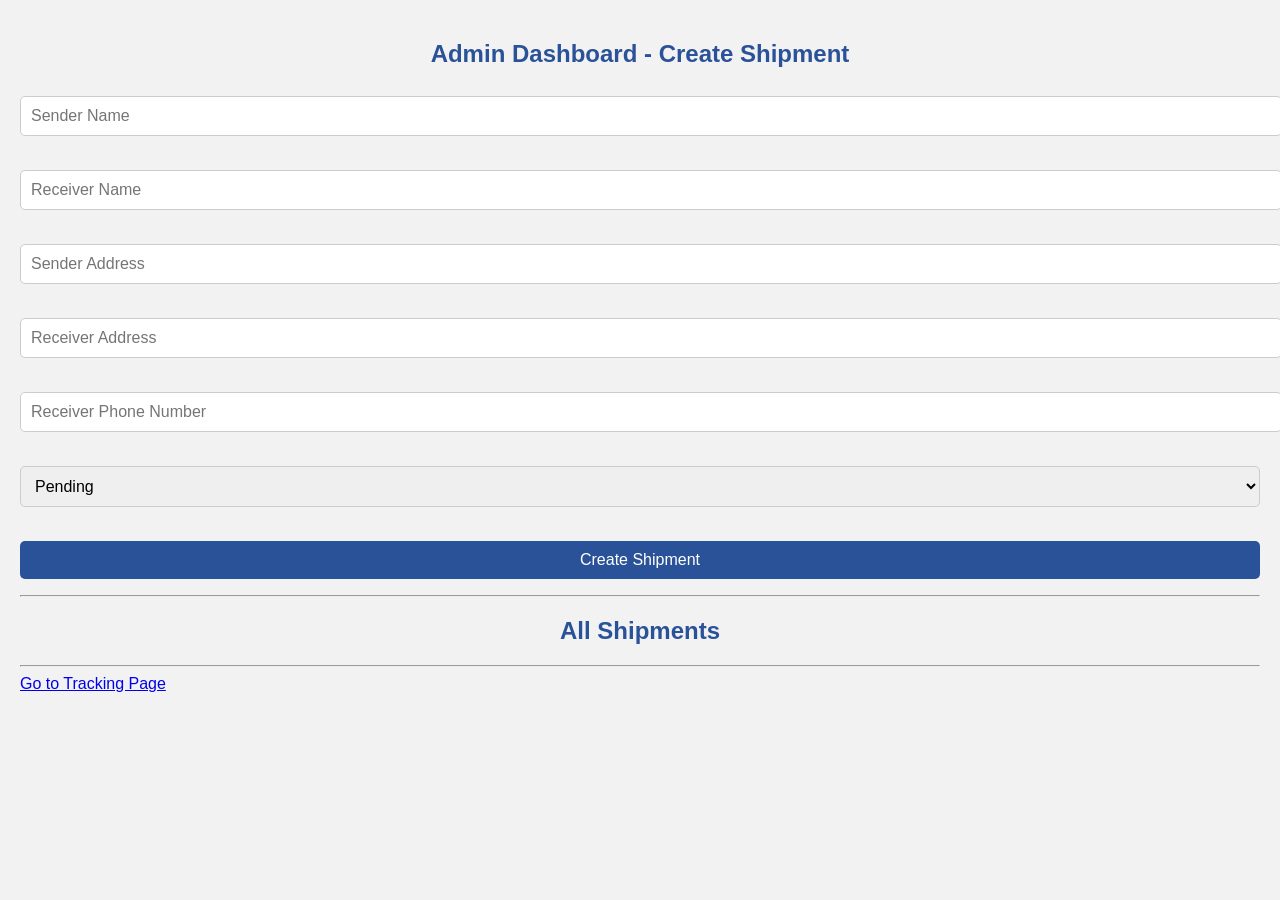
<file: admin.html>
<!DOCTYPE html>
<html>
<head>
  <link rel="stylesheet" href="style.css">
  <title>Admin Dashboard</title>
</head>
<body>

  <h2>Admin Dashboard - Create Shipment</h2>

  
<!-- CREATE SHIPMENT FORM -->
<input id="sender" placeholder="Sender Name"><br><br>

<input id="receiver" placeholder="Receiver Name"><br><br>

<input id="senderAddress" placeholder="Sender Address"><br><br>

<input id="receiverAddress" placeholder="Receiver Address"><br><br>

<input id="phone" placeholder="Receiver Phone Number"><br><br>

<select id="status">
  <option value="Pending">Pending</option>
  <option value="In Transit">In Transit</option>
  <option value="Delivered">Delivered</option>
</select><br><br>

<button onclick="createShipment()">Create Shipment</button>

  <hr>

  <h2>All Shipments</h2>

  <!-- SHIPMENTS WILL SHOW HERE -->
  <div id="shipmentList"></div>

  <hr>

  <!-- LINK TO USER PAGE -->
  <a href="track.html">Go to Tracking Page</a>

  <!-- CONNECT TO JS -->
  <script src="app.js"></script>

</body>
</html>
</file>
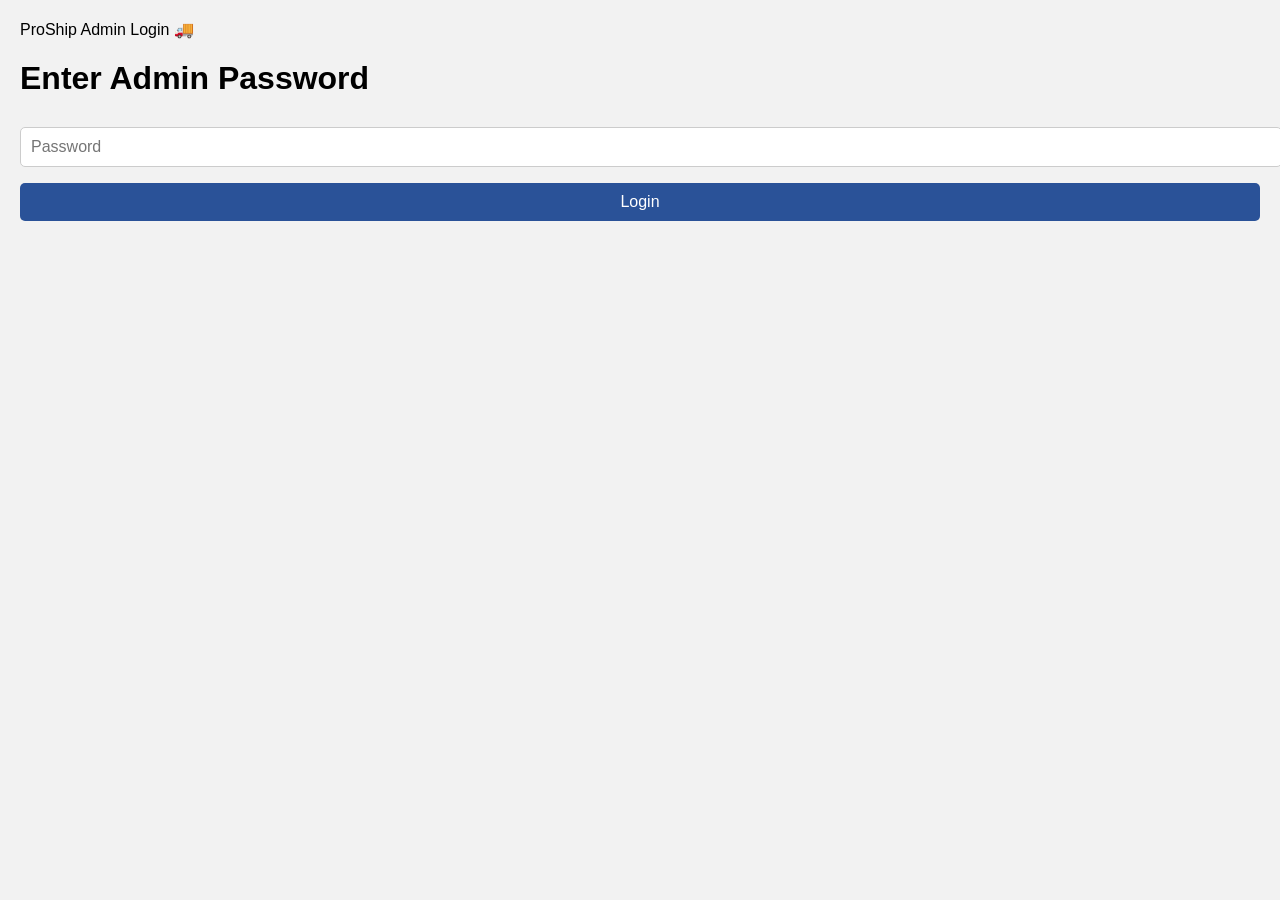
<file: login.html>
<!DOCTYPE html>
<html lang="en">
<head>
  <meta charset="UTF-8">
  <title>ProShip Admin Login</title>
  <link rel="stylesheet" href="style.css">
  <script src="login.js" defer></script>
</head>
<body>

<header>ProShip Admin Login 🚚</header>

<div class="container">
  <h1>Enter Admin Password</h1>
  <input type="password" id="password" placeholder="Password">
  <button id="loginBtn">Login</button>
  <div id="message"></div>
</div>

</body>
</html>
</file>
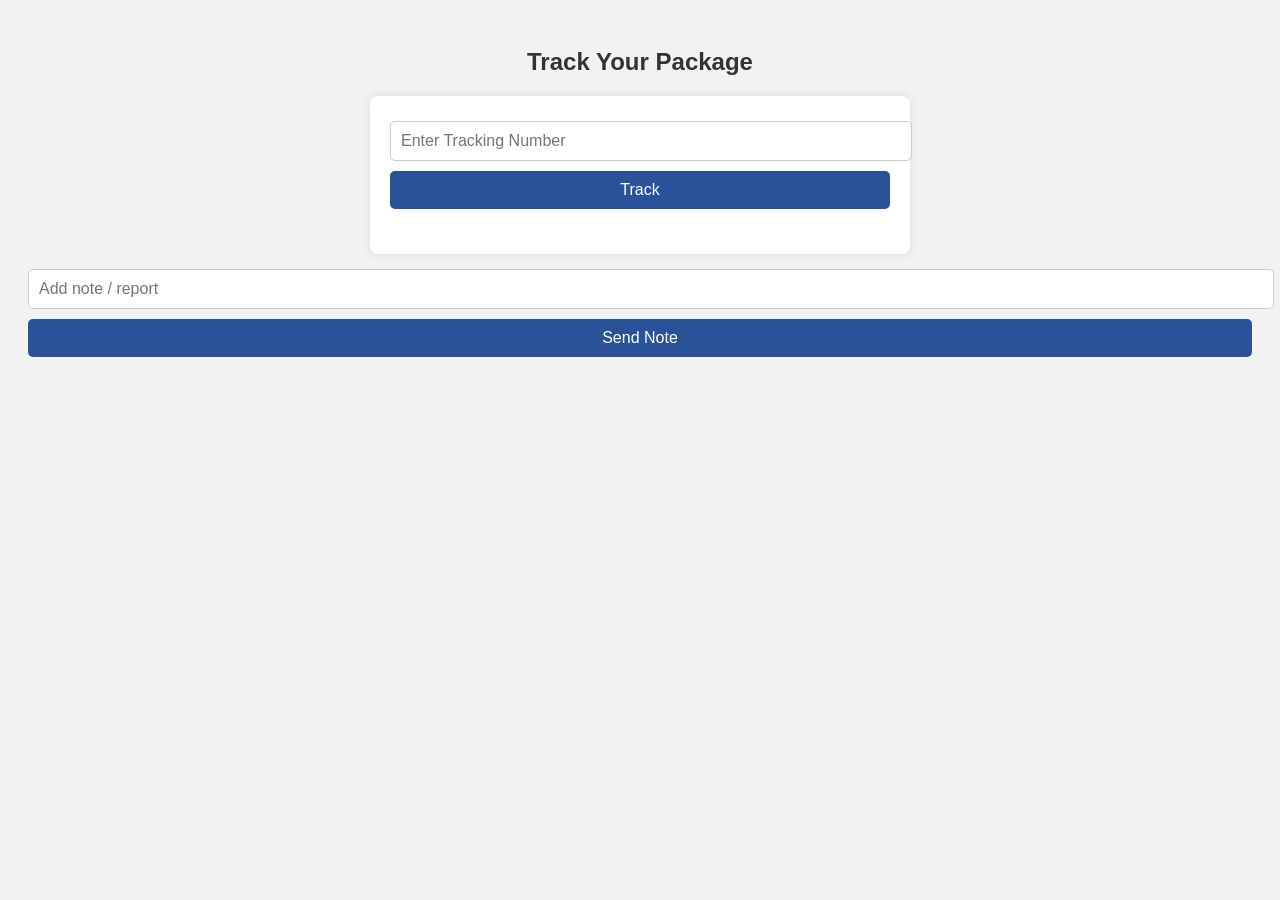
<file: track.html>
<!DOCTYPE html>
<html>
<head>
  <title>Track Your Package</title>
  <style>
    body {
      font-family: Arial, sans-serif;
      background: #f2f2f2;
      padding: 20px;
    }

    h2 {
      text-align: center;
      color: #333;
    }

    .tracking-container {
      max-width: 500px;
      margin: 0 auto;
      background: #fff;
      padding: 20px;
      border-radius: 8px;
      box-shadow: 0 0 10px rgba(0,0,0,0.1);
    }

    input, button {
      width: 100%;
      padding: 10px;
      margin: 5px 0;
      font-size: 16px;
      border-radius: 5px;
      border: 1px solid #ccc;
    }

    button {
      background-color: #2a5298;
      color: white;
      border: none;
      cursor: pointer;
    }

    button:hover {
      background-color: #1e3c72;
    }

    #result {
      margin-top: 20px;
    }

    .card {
      border: 1px solid #ccc;
      padding: 15px;
      margin: 10px 0;
      border-radius: 5px;
      background: #f9f9f9;
    }

    .card h3 {
      margin: 0 0 10px 0;
      color: #2a5298;
    }
  </style>
</head>
<body>

  <h2>Track Your Package</h2>

  <div class="tracking-container">
    <input id="trackInput" placeholder="Enter Tracking Number">
    <button onclick="trackShipment()">Track</button>

    <div id="result"></div>
  </div>
  <div style="margin-top:10px;">
  <input type="text" id="userNoteInput" placeholder="Add note / report">
  <button onclick="addUserNote()">Send Note</button>
</div>

  <!-- CONNECT TO APP.JS -->
  <script src="app.js"></script>

</body>
</html>
</file>
<file: style.css>
/* ================= GLOBAL STYLES ================= */
body {
  font-family: Arial, sans-serif;
  background: #f2f2f2;
  padding: 20px;
  margin: 0;
}

h2 {
  text-align: center;
  color: #2a5298;
  margin-bottom: 20px;
}

/* ================= FORM STYLING ================= */
input, select, button {
  width: 100%;
  padding: 10px;
  margin: 8px 0;
  font-size: 16px;
  border-radius: 5px;
  border: 1px solid #ccc;
}

button {
  background-color: #2a5298;
  color: white;
  border: none;
  cursor: pointer;
  transition: 0.3s;
}

button:hover {
  background-color: #1e3c72;
}

/* ================= SHIPMENT LIST ================= */
#shipmentList {
  max-width: 800px;
  margin: 20px auto;
}

/* ================= SHIPMENT CARD ================= */
.shipment-card {
  border: 1px solid #ccc;
  padding: 15px;
  margin: 10px 0;
  border-radius: 8px;
  background: #fff;
  box-shadow: 0 2px 5px rgba(0,0,0,0.05);
}

.shipment-card h3 {
  margin: 0 0 10px 0;
  color: #2a5298;
}

.shipment-card button {
  width: auto;
  padding: 5px 10px;
  font-size: 14px;
  margin: 5px 0;
}

.shipment-card input {
  width: calc(100% - 110px);
  display: inline-block;
}
</file>
